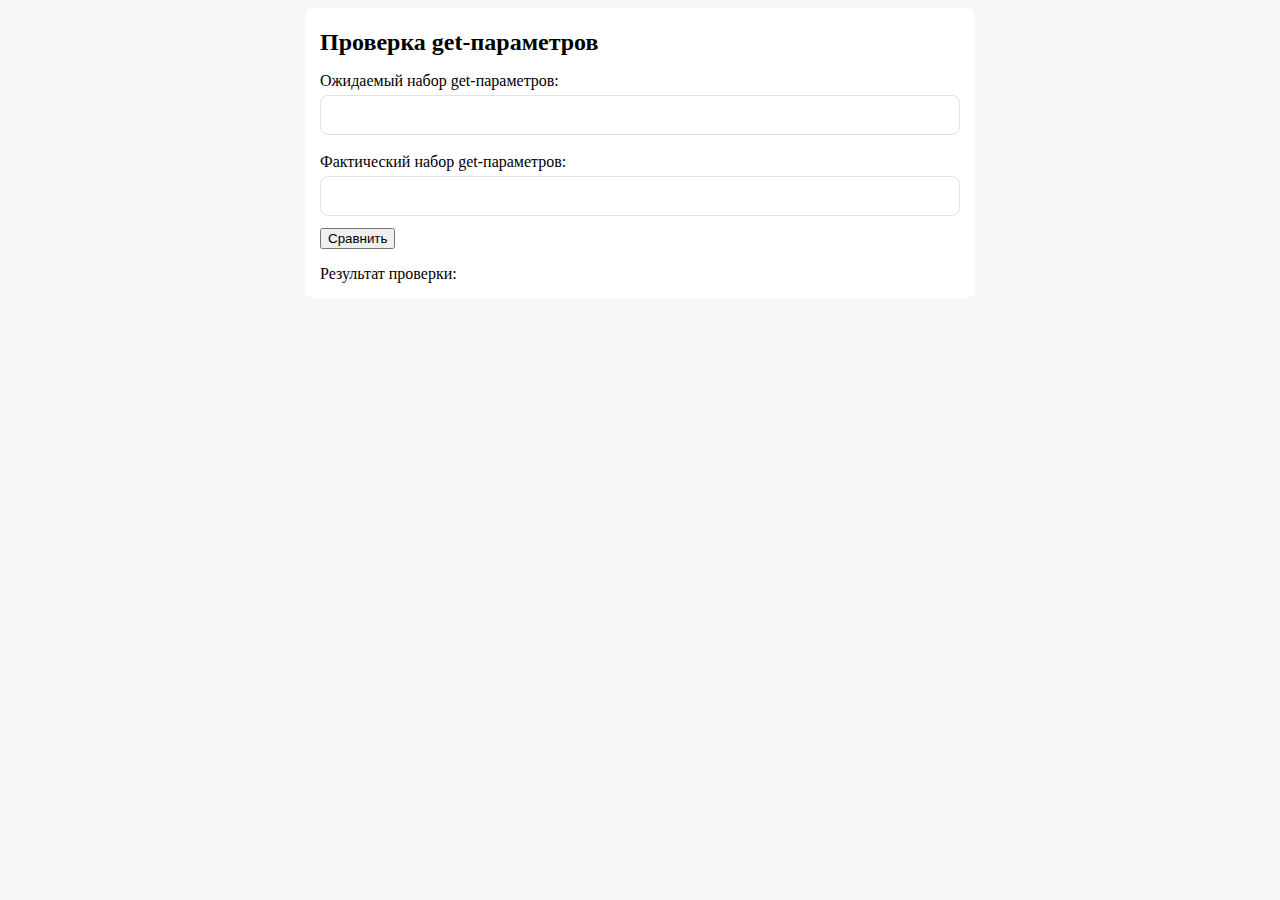
<file: index.html>
<!DOCTYPE html>
<head>
    <title>Params checker</title>
    <meta charset="utf-8">
    <script type="text/javascript" src="utm_check.js"></script>
    <link rel="stylesheet" type="text/css" href="utm_check.css">
</head>
<body>
    <div class="content-block" id="content-block">
        <h1>Проверка get-параметров</h1>
        <div class="input-block" id='expected_block'>
            <p class='title'>
                Ожидаемый набор get-параметров:
            </p>
            <input type="text" id="expected_utm_field" class='utm-field' alert-state='false' autofocus>
        </div>
        <div class="input-block" id='actual_block'>
            <p class='title'>
                Фактический набор get-параметров:
            </p>
            <input type="text" id="actual_utm_field" class='utm-field' alert-state='false' onkeypress='runPrintResult(event)'>
        </div>
        <input type="button" name="" value="Сравнить" onClick="printResult()">
        <p>Результат проверки:</p>
    </div>
</body>
</file>
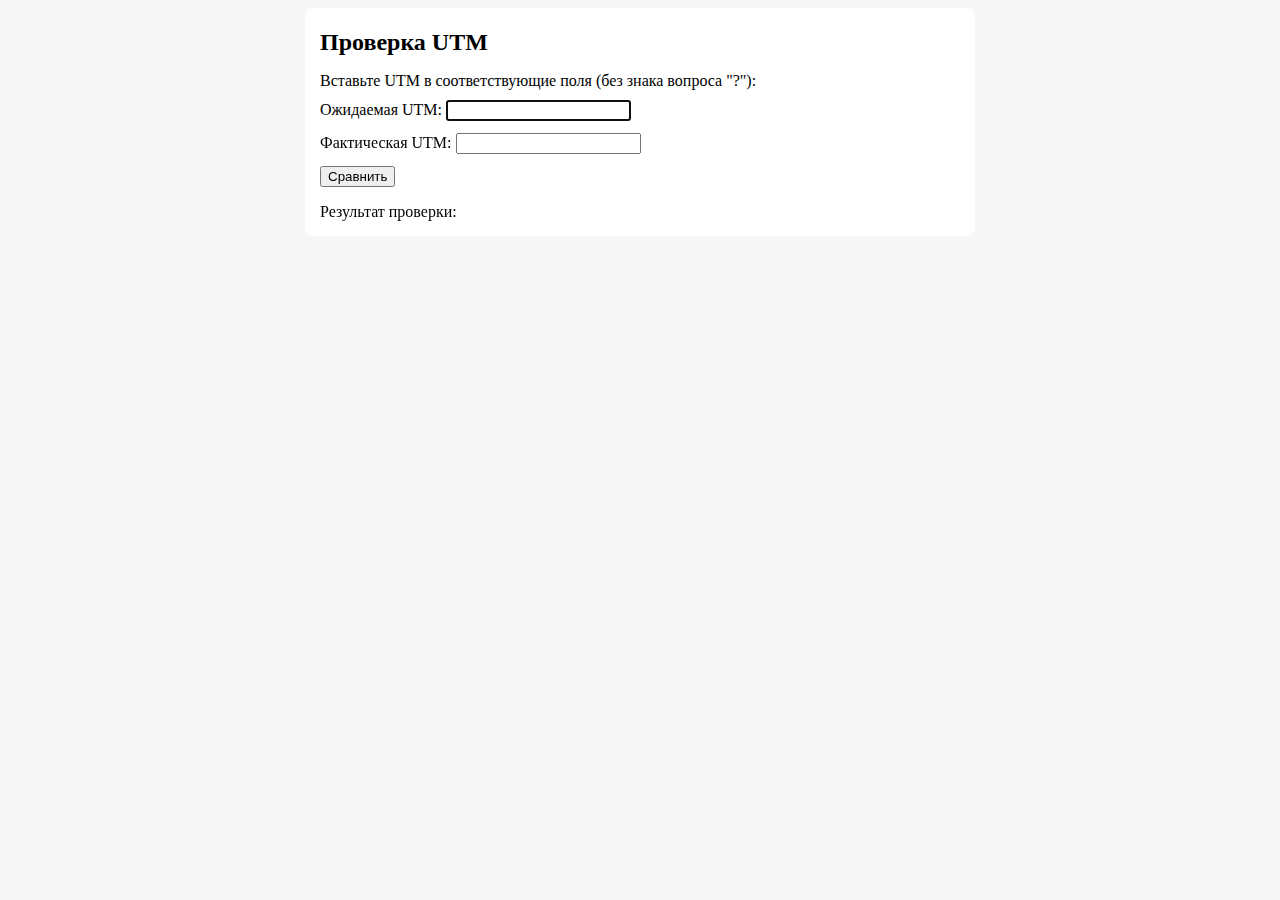
<file: utm_check.html>
<!DOCTYPE html>
<head>
    <title>UTM checker</title>
    <meta charset="utf-8">
    <script type="text/javascript" src="utm_check.js"></script>
    <link rel="stylesheet" type="text/css" href="utm_check.css">
</head>
<body>
    <div class="content-block" id="content-block">
        <h1>Проверка UTM</h1>
        <p>Вставьте UTM в соответствующие поля (без знака вопроса "?"):</p>
        <div class="input-block" id='expected_block'>
            <span>
                Ожидаемая UTM:
            </span>
            <input type="text" id="expected_utm_field" class='utm-field' autofocus>
        </div>
        <div class="input-block" id='actual_block'>
            <span>
                Фактическая UTM:
            </span>
            <input type="text" id="actual_utm_field" class='utm-field'>
        </div>
        <input type="button" name="" value="Сравнить" onClick="printResult()">
        <p>Результат проверки:</p>
    </div>
</body>
</file>
<file: utm_check.css>
h1 {
  font-size: 24px;
}

body {
  background: #f7f7f7;
}

p {
    margin-bottom: 10px;
}

p.title {
    margin-bottom: 5px;
}


div.content-block {
  background-color: white;
  width: 640px;
  margin: 0 auto;
  padding: 5px 15px;
  border-radius: 8px;
}

div.input-block {
  margin-bottom: 10px;
}

div {
  word-wrap: break-word;
  padding-bottom: 2px;
}

mark.success {
  background-color: green;
}

mark.suspect {
  background-color: yellow;
}

mark.fail {
  background-color: red;
}

mark.empty {
  background-color: gray;
}

.alert {
  color: #b31e1b;
}

.utm-field[alert-state='false'] {
    display: inline-block;
    box-sizing: border-box;
    width: 100%;
    padding: 12px 15px;
    border: 1px solid #dee4ea;
    border-radius: 8px;
    outline: none;
    font-size: 13px;
    line-height: 14px;
    vertical-align: middle;
}

.utm-field[alert-state='true'] {
    display: inline-block;
    box-sizing: border-box;
    width: 100%;
    padding: 12px 15px;
    border: 1px solid #dee4ea;
    border-radius: 8px;
    outline: none;
    font-size: 13px;
    line-height: 14px;
    vertical-align: middle;
    border-color: #b00;
}

.failed {
  margin: 10px;
  padding-left: 10px;
  border: 1px solid #e9c6c6;
  border-radius: 4px;
  color: #b31e1b;
  background-color: #f0d8d8;
}


.successed {
  margin: 10px;
  padding: 5px 10px;
  border: 1px solid #d6e9c6;
  border-radius: 4px;
  color: #3c763d;
  background-color: #dff0d8;
}
</file>
